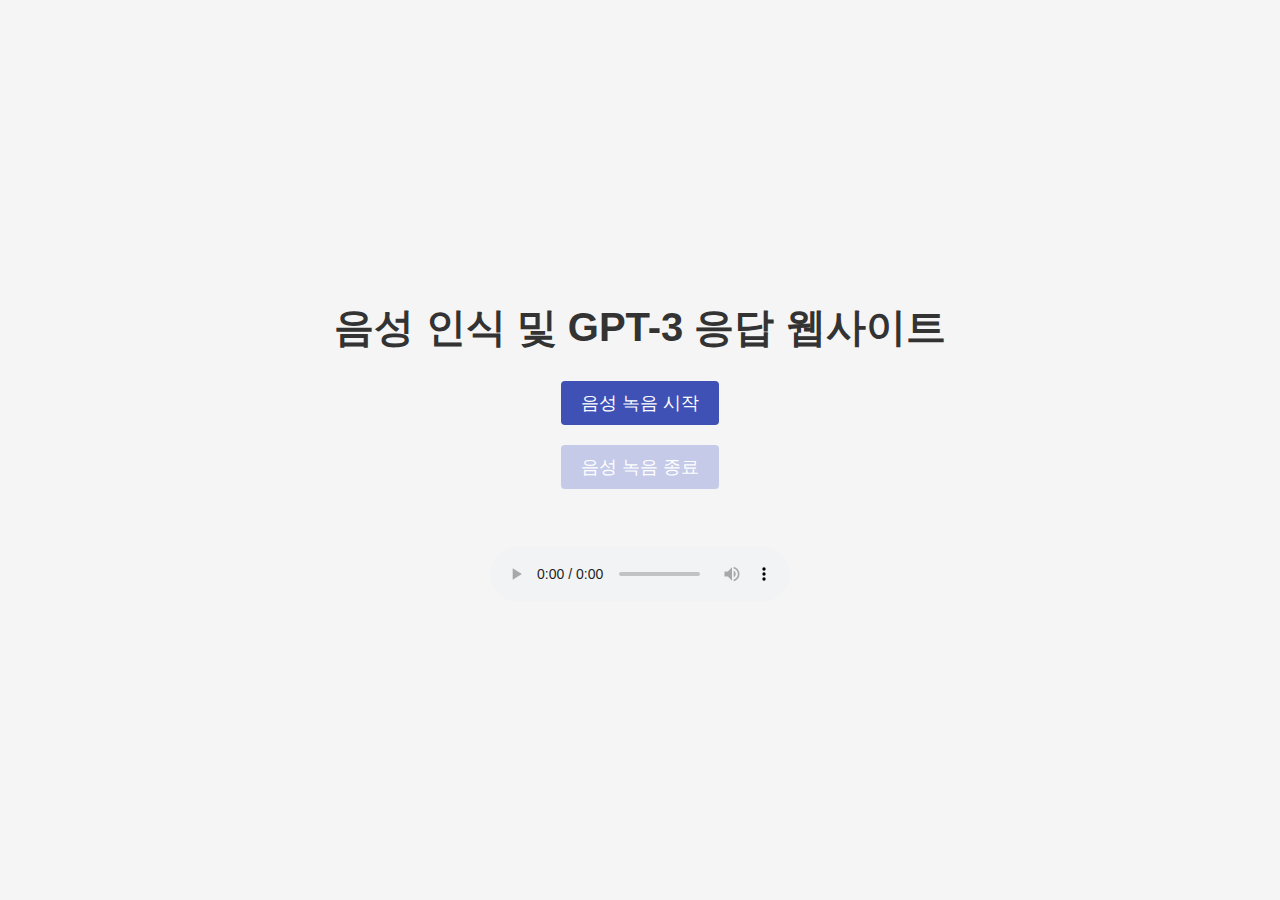
<file: index.html>
<!DOCTYPE html>
<html lang="en">
<head>
    <link rel="stylesheet" href="style.css" />
    <meta charset="UTF-8">
    <meta name="viewport" content="width=device-width, initial-scale=1.0">
    <title>음성 인식 및 GPT-3 응답 웹사이트</title>
    <script defer src="app.js"></script>
</head>
<body>
    <h1>음성 인식 및 GPT-3 응답 웹사이트</h1>
    <button id="start-record">음성 녹음 시작</button>
    <button id="stop-record" disabled>음성 녹음 종료</button>
    <p id="recognized-text"></p>
    <p id="gpt-response"></p>
    <audio id="tts-audio" controls></audio>
</body>
</html>
</file>
<file: style.css>
* {
  box-sizing: border-box;
  margin: 0;
  padding: 0;
}

body {
  font-family: 'Arial', sans-serif;
  background-color: #f5f5f5;
  color: #333;
  display: flex;
  flex-direction: column;
  align-items: center;
  justify-content: center;
  min-height: 100vh;
  padding: 20px;
}

h1 {
  font-size: 2.5rem;
  margin-bottom: 1rem;
}

button {
  background-color: #3f51b5;
  border: none;
  border-radius: 4px;
  color: white;
  cursor: pointer;
  font-size: 1.1rem;
  margin: 10px;
  padding: 10px 20px;
  transition: background-color 0.3s;
}

button:hover {
  background-color: #283593;
}

button:disabled {
  background-color: #c5cae9;
  cursor: not-allowed;
}

p {
  font-size: 1.2rem;
  margin-bottom: 1rem;
}

audio {
  margin-top: 1rem;
}
</file>
